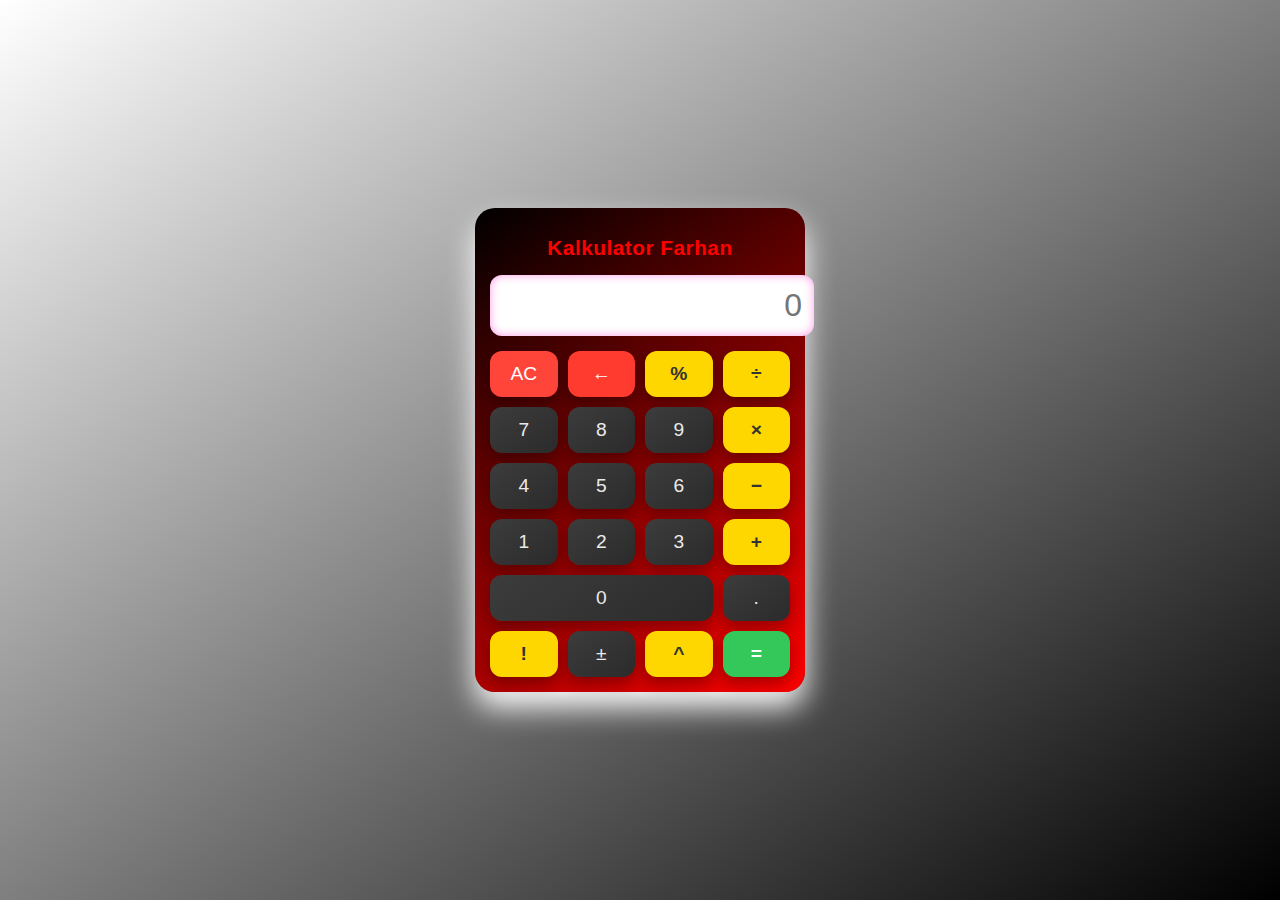
<file: index.html>
<!DOCTYPE html>
<html lang="en">
<head>
    <meta charset="UTF-8">
    <meta name="viewport" content="width=device-width, initial-scale=1.0">
    <link rel="stylesheet" href="kalkulator.css">
    <script src="kalkulator.js" defer></script>
    <title>Simple Calculator</title>
</head>
<body>
    <div id="calculator-container">
        <div id="calculator">
            <h1 id="judul">Kalkulator Farhan</h1>
            <input id="display" readonly placeholder="0" />

            <div id="buttons-grid">
                <!-- Top Row -->
                <button class="btn clear" onclick="clearDisplay()">AC</button>
                <button class="btn arrow" onclick="clearCurrent()">←</button>
                <button class="btn operator" onclick="setOperand('%')">%</button>
                <button class="btn operator" onclick="setOperand('/')">÷</button>

                <!-- Number and Operator Rows -->
                <button class="btn" onclick="appendNumber('7')">7</button>
                <button class="btn" onclick="appendNumber('8')">8</button>
                <button class="btn" onclick="appendNumber('9')">9</button>
                <button class="btn operator" onclick="setOperand('*')">×</button>

                <button class="btn" onclick="appendNumber('4')">4</button>
                <button class="btn" onclick="appendNumber('5')">5</button>
                <button class="btn" onclick="appendNumber('6')">6</button>
                <button class="btn operator" onclick="setOperand('-')">−</button>

                <button class="btn" onclick="appendNumber('1')">1</button>
                <button class="btn" onclick="appendNumber('2')">2</button>
                <button class="btn" onclick="appendNumber('3')">3</button>
                <button class="btn operator" onclick="setOperand('+')">+</button>

                <!-- Bottom Row -->
                <button class="btn zero" onclick="appendNumber('0')">0</button>
                <button class="btn" onclick="appendDecimal()">.</button>
                <button class="btn operator" onclick="calculateFactorial()">!</button>
                <button class="btn" onclick="calculatePlusMinus()">±</button>
                <button class="btn operator" onclick="setOperand('^')">^</button>
                <button class="btn equals" onclick="calculate()">=</button>
            </div>
        </div>
    </div>
</body>
</html>
</file>
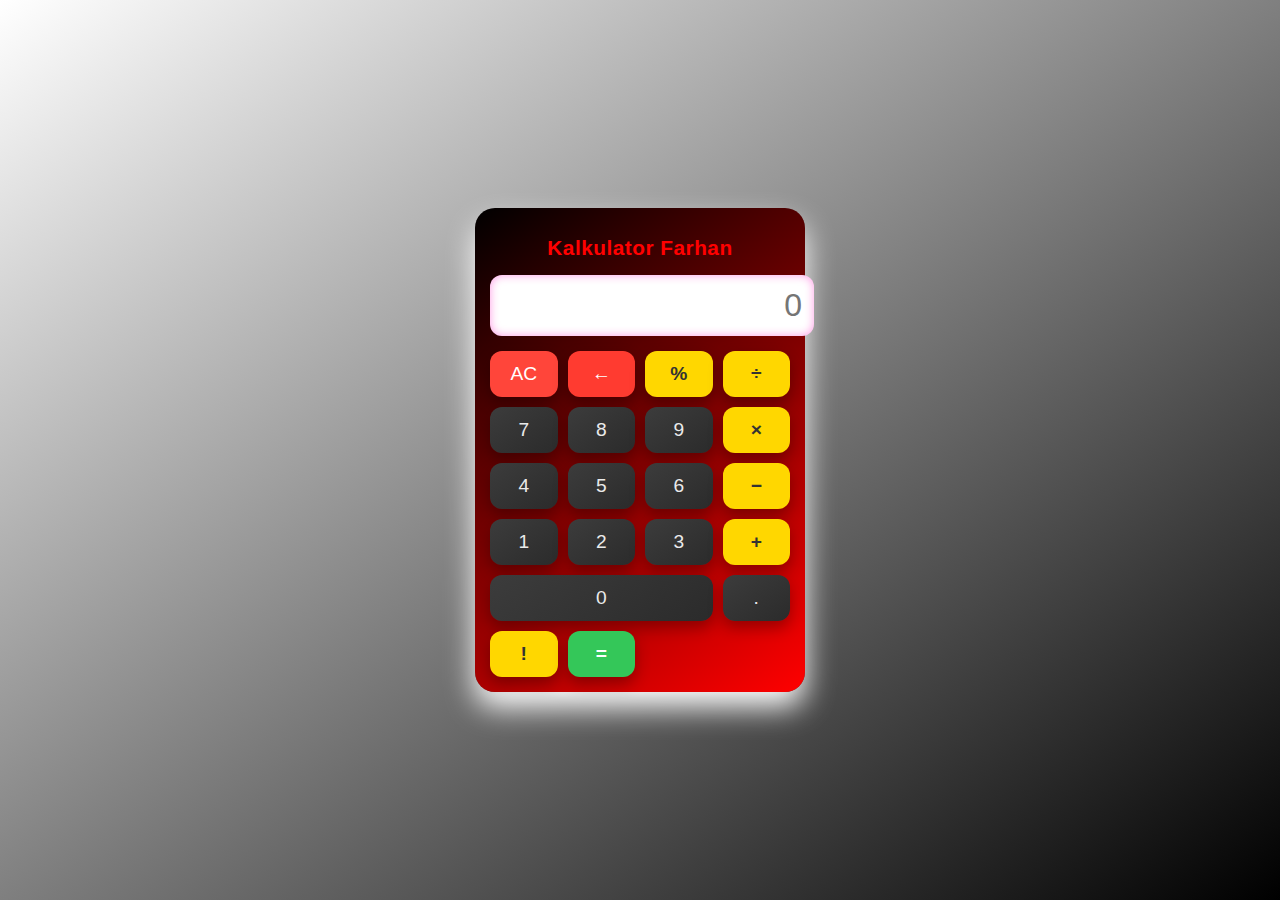
<file: kalkulator.html>
<!DOCTYPE html>
<html lang="en">
<head>
    <meta charset="UTF-8">
    <meta name="viewport" content="width=device-width, initial-scale=1.0">
    <link rel="stylesheet" href="kalkulator.css">
    <script src="kalkulator.js" defer></script>
    <title>Simple Calculator</title>
</head>
<body>
    <div id="calculator-container">
        <div id="calculator">
            <h1 id="judul">Kalkulator Farhan</h1>
            <input id="display" readonly placeholder="0" />
            <div id="buttons-grid">
                <button class="btn clear" onclick="clearDisplay()">AC</button>
                <button class="btn arrow" onclick="clearCurrent()">←</button>
                <button class="btn operator" onclick="setOperand('%')">%</button>
                <button class="btn operator" onclick="setOperand('/')">÷</button>

                <button class="btn" onclick="appendNumber('7')">7</button>
                <button class="btn" onclick="appendNumber('8')">8</button>
                <button class="btn" onclick="appendNumber('9')">9</button>
                <button class="btn operator" onclick="setOperand('*')">×</button>

                <button class="btn" onclick="appendNumber('4')">4</button>
                <button class="btn" onclick="appendNumber('5')">5</button>
                <button class="btn" onclick="appendNumber('6')">6</button>
                <button class="btn operator" onclick="setOperand('-')">−</button>

                <button class="btn" onclick="appendNumber('1')">1</button>
                <button class="btn" onclick="appendNumber('2')">2</button>
                <button class="btn" onclick="appendNumber('3')">3</button>
                <button class="btn operator" onclick="setOperand('+')">+</button>

                <button class="btn zero" onclick="appendNumber('0')">0</button>
                <button class="btn" onclick="appendDecimal()">.</button>
                <button class="btn operator" onclick="calculateFactorial()">!</button>
                <button class="btn equals" onclick="calculate()">=</button>
            </div>
        </div>
    </div>
</body>
</html>
</file>
<file: kalkulator.css>
/* Overall styling */
body {
  display: flex;
  justify-content: center;
  align-items: center;
  height: 100vh;
  margin: 0;
  font-family: 'Roboto', sans-serif;
  background: linear-gradient(145deg, white, black);
  color: #eaeaea;
}

/* Center the calculator */
#calculator-container {
  display: flex;
  justify-content: center;
  align-items: center;
  width: 150%;
  height: 100%;
}

/* Calculator Box */
#calculator {
  background: linear-gradient(145deg, black, red);
  border-radius: 20px;
  box-shadow: 0 15px 30px rgb(255, 255, 255);
  padding: 15px;
  width: 300px; /* Reduced width for compact design */
  transition: transform 0.3s ease;
}

#calculator:hover {
  transform: scale(1.02);
}

/* Title Styling */
#judul {
  color: #ff0000;
  text-align: center;
  margin-bottom: 15px;
  font-size: 1.3rem; /* Smaller font size */
  letter-spacing: 0.5px;
}

/* Display Box */
#display {
  width: 100%;
  padding: 12px;
  background: #ffffff;
  color: #010101;
  border: none;
  border-radius: 12px;
  text-align: right;
  font-size: 2rem; /* Slightly smaller font */
  margin-bottom: 15px;
  box-shadow: inset 0 0 10px rgba(254, 0, 190, 0.4);
  transition: background 0.3s ease;
}

#display:focus {
  outline: none;
  background: #f204a3;
}

/* Grid layout for buttons */
#buttons-grid {
  display: grid;
  grid-template-columns: repeat(4, 1fr);
  grid-gap: 10px; /* Reduced gap for a tighter layout */
}

/* Button Styling */
.btn {
  background: linear-gradient(145deg, #3c3c3c, #2b2b2b);
  border: none;
  border-radius: 12px;
  font-size: 1.2rem; /* Reduced font size */
  padding: 12px; /* Smaller padding */
  color: #eaeaea;
  cursor: pointer;
  transition: all 0.3s ease;
  box-shadow: 0 7px 15px rgba(0, 0, 0, 0.3);
}

.btn:hover {
  background: #444;
  transform: translateY(-2px);
  box-shadow: 0 10px 20px rgb(255, 255, 255);
}

/* Operator Buttons */
.operator {
  background: #ffd700;
  color: #333;
  font-weight: bold;
}

.operator:hover {
  background: #ffc107;
}

/* Equals Button */
.equals {
  background: #34c759;
  color: #ffffff;
  grid-column: span 1; /* Spanning one column */
  font-weight: bold;
}

.equals:hover {
  background: #28a745;
}

/* Clear Button */
.clear {
  background: #ff453a;
  color: #ffffff;
}

.clear:hover {
  background: #e84132;
}

/* Backspace Button */
.arrow {
  background: #ff3b30;
  color: #ffffff;
}

.arrow:hover {
  background: #e33b2f;
}

/* Factorial Button */
.factorial {
  background: #ffa500;
  color: #ffffff;
}

.factorial:hover {
  background: #ff8c00;
}

/* Decimal Button */
.decimal {
  background: #1e90ff; /* Change to your desired color */
  color: #ffffff; /* Text color */
}

.decimal:hover {
  background: #1c86ee; /* Change to a darker shade on hover */
}

/* Plus/Minus Button */
.PlusMinus {
  background: #ffa500; /* Change to your desired color */
  color: #ffffff; /* Text color */
}

.PlusMinus:hover {
  background: #ff8c00; /* Change to a darker shade on hover */
}

/* Zero Button - Wider */
.zero {
  grid-column: span 3; /* Spanning three columns */
}

/* Responsive Layout */
@media (max-width: 768px) {
  #calculator {
    width: 85%;
    padding: 10px;
  }
}

/* Improved Button Focus Effect */
.btn:focus {
  outline: none;
  background: #555;
  transform: scale(0.98);
  box-shadow: 0 5px 10px rgba(0, 0, 0, 0.4);
}
</file>
